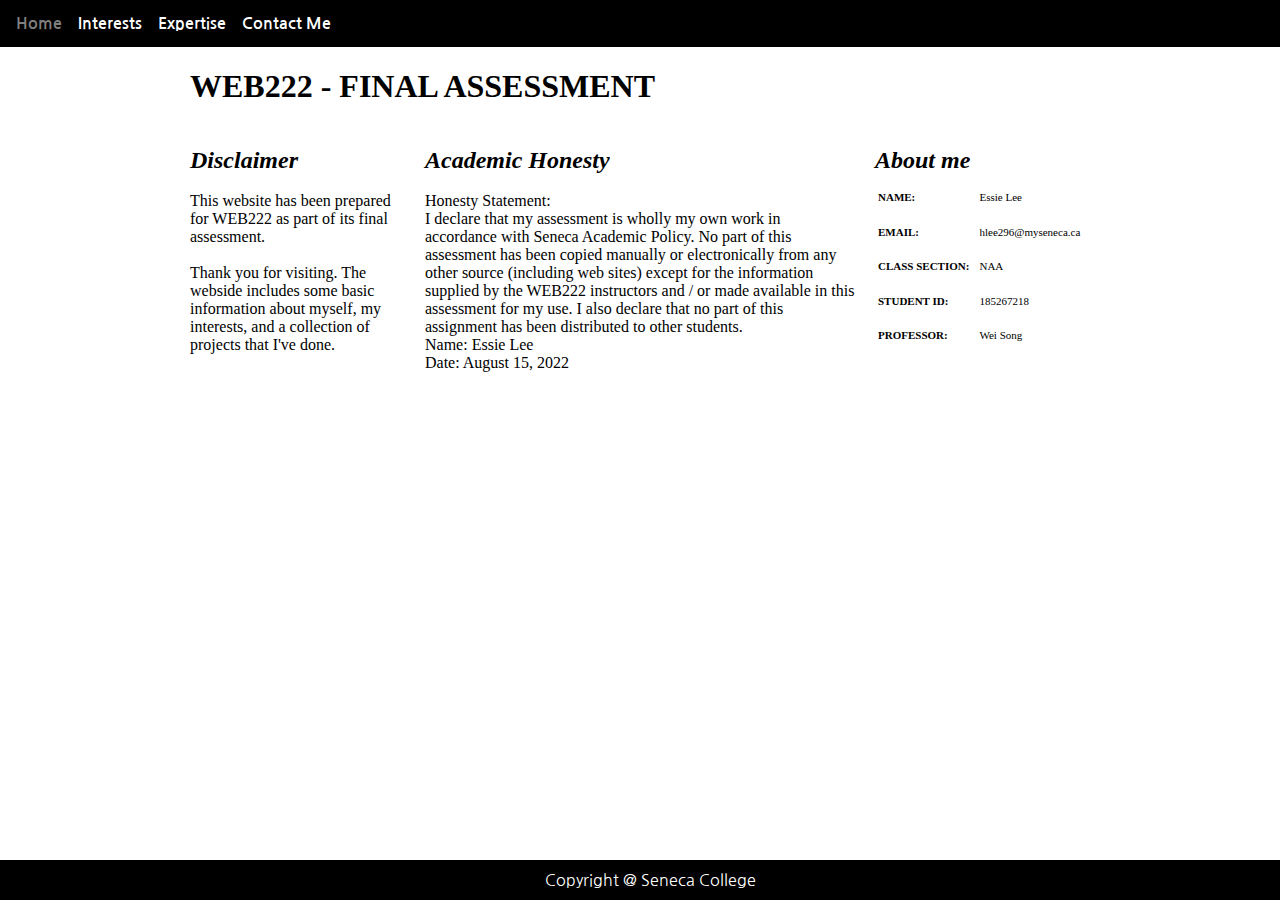
<file: index.html>
<!DOCTYPE html>
<html lang="en">
<head>
    <meta charset="UTF-8">
    <meta http-equiv="X-UA-Compatible" content="IE=edge">
    <meta name="viewport" content="width=device-width, initial-scale=1.0">
    <title>Home</title>
    <!-- CSS -->
    <link rel="stylesheet" href="css/style.css">
    <link rel="stylesheet" href="css/contact.css">
    <!-- Google Font (nav, footer)-->
    <link rel="preconnect" href="https://fonts.googleapis.com">
    <link rel="preconnect" href="https://fonts.gstatic.com" crossorigin>
    <link href="https://fonts.googleapis.com/css2?family=Nanum+Gothic&display=swap" rel="stylesheet">
</head>
<body>

    <div id="nav">
        <!-- Unordered List -->
        <ul>
            <li><a class="current" href="./index.html">Home</a></li>
            <li><a href="./interest.html">Interests</a></li>
            <li><a href="./expert.html">Expertise</a></li>
            <li><a href="./message.html">Contact Me</a></li>
        </ul>
    </div>

    <div id="content">

        <div id="container">
            <h1 style="margin-left: 100px;">WEB222 - FINAL ASSESSMENT</h1>

            <div id="interest">
                <div id="aboutme" class="info">
                    <h2 style="font-style: italic">Disclaimer</h2>
                    <span>
                        
                        This website has been prepared for WEB222 as part of its final assessment. 
                        <br>
                        <br>
                        Thank you for visiting. The webside includes some basic information about myself, my interests, and a collection of projects that I've done. <br> 
                        <br>
                        
                    </span>
                </div>   

                <div id="practice" class="info">
                    <h2 style="font-style: italic">Academic Honesty</h2>
                    <span>
                        Honesty Statement:<br> 
                        I declare that my assessment is wholly my own work in accordance with Seneca Academic Policy. No part of this assessment has been copied manually or electronically from any other source (including web sites) except for the information supplied by the WEB222 instructors and / or made available in this assessment for my use. I also declare that no part of this assignment has been distributed to other students.
                        <br> 
                        
                        Name: Essie Lee
                        <br>
                        Date: August 15, 2022
                    </span>
                </div>     

                <div id="basicinfo" class="info">
                    <h2 style="font-style: italic">About me</h2>
                    <!-- Html Table -->
                    <table style="font-size: 11px">
                        <tbody>
                        <tr>
                            <td><span>NAME:</span></td>
                            <td>Essie Lee</td>
                        </tr>
                        <tr>
                            <td><span>EMAIL:</span></td>
                            <td>hlee296@myseneca.ca</td>
                        </tr>
                        
                        <tr>
                            <td><span>CLASS SECTION:</span></td>
                            <td>NAA</td>
                        </tr>
                        <tr>
                            <td><span>STUDENT ID:</span></td>
                            <td>185267218</td>
                        </tr>
                        <tr>
                            <td><span>PROFESSOR:</span></td>
                            <td>Wei Song</td>
                        </tr>
                        </tbody>
                    </table>

                    
                </div>
            </div>

        </div>
    </div>

    <div id="footer">
        <span>Copyright @ Seneca College</span>
    </div>     
</body>
</html>
</file>
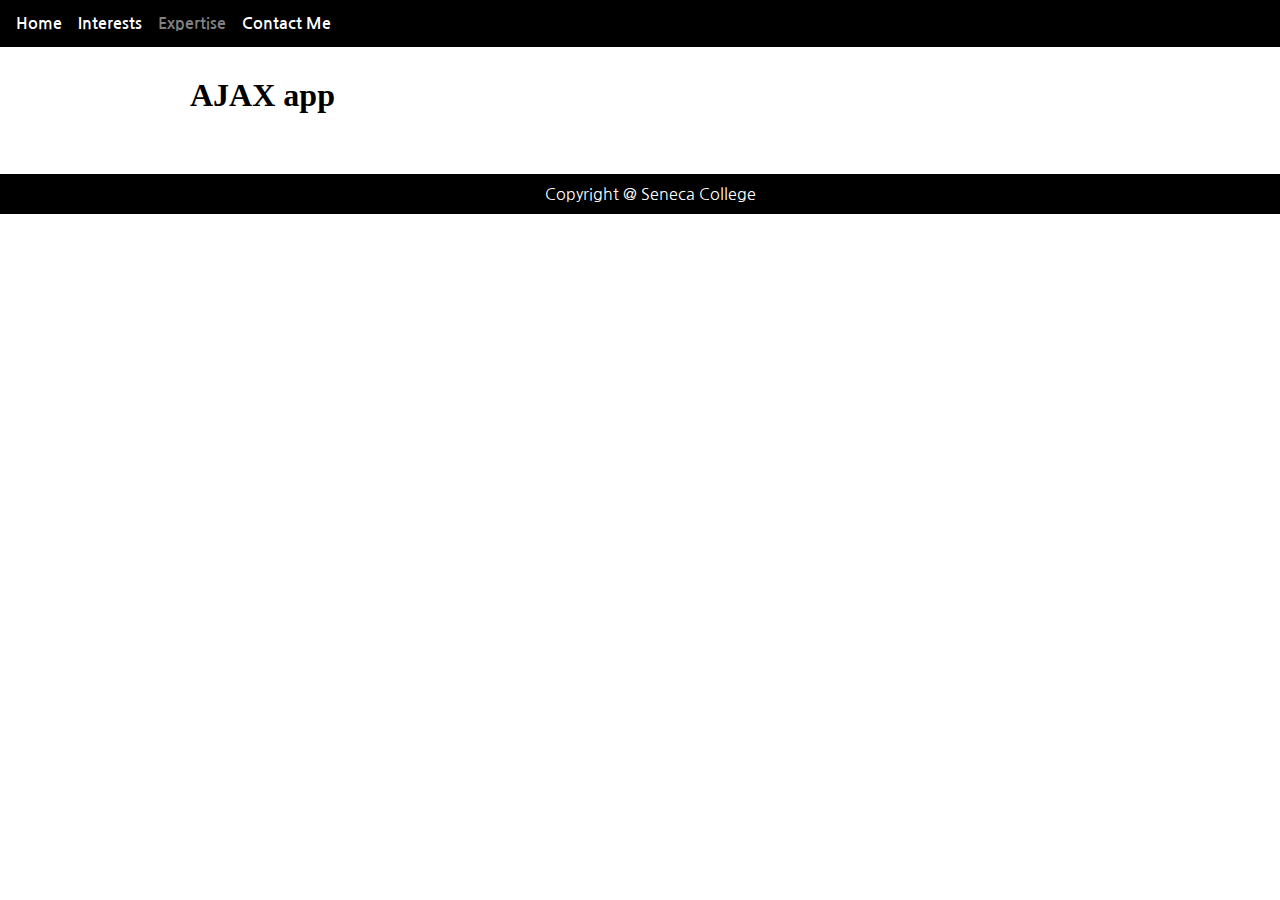
<file: expert.html>
<!DOCTYPE html>
<html lang="en">
<head>
    <meta charset="UTF-8">
    <meta http-equiv="X-UA-Compatible" content="IE=edge">
    <meta name="viewport" content="width=device-width, initial-scale=1.0">
    <title>Home</title>
    <!-- CSS -->
    <link rel="stylesheet" href="css/style.css">
    <link rel="stylesheet" href="css/cards.css">
    <!-- Google Font (nav, footer)-->
    <link rel="preconnect" href="https://fonts.googleapis.com">
    <link rel="preconnect" href="https://fonts.gstatic.com" crossorigin>
    <link href="https://fonts.googleapis.com/css2?family=Nanum+Gothic&display=swap" rel="stylesheet">
</head>
<body>
    <div id="nav">
        <!-- Unordered List -->
        <ul>
            <li><a href="./index.html">Home</a></li>
            <li><a href="./interest.html">Interests</a></li>
            <li><a class="current" href="./expert.html">Expertise</a></li>
            <li><a href="./message.html">Contact Me</a></li>
        </ul>
    </div>
    <div id="content">
        
        <div id="container">
            <h1 style="margin-left: 100px;">AJAX app</h1>

            <div id="card-container">
                <div class="cards">
                </div>            
            </div>
            
        </div>
    
    </div>
    <div id="footer">
        <span>Copyright @ Seneca College</span>
    </div>    
    <!-- JAVASCRIPT -->
    <script src="js/expert.js"></script>
</body>
</html>
</file>
<file: css/style.css>
body {
    margin: 0;
}

#content {
    width: 1100px;
    margin: 0 auto;
}

@media(max-width: 1100px) {
    #content {
        width: 100%;
    }
}

#nav {
    width: 100%;
    background-color: black;
    font-family: 'Nanum Gothic', sans-serif;
}

#nav ul {
    list-style-type: none;
    margin: 0;
    padding: 8px; 
    overflow:hidden;
}

#nav li { float :left; }
#nav li a {
    display: block;
    background-color: black;
    color: white;
    padding: 8px;
    text-decoration: none;
    text-align: cetner;
    font-weight: bold;
}
#nav li a.current {
    color: gray;
}
#nav li a:hover:not(.current) {
    color: darkgray;
}


#footer {
    width: 100%;
    background-color: black;
    margin: 0 auto;
    padding: 10px;
    text-align: center;
}

#footer span {
    color: white;
    font-family: 'Nanum Gothic', sans-serif;
}
</file>
<file: css/contact.css>
#interest {
    width: 900px;
    margin: auto;
    display: grid;
    grid-template-columns: 1fr 2fr 1fr;
    grid-gap: 20px;
}

#interest {
    width: 900px;
}

@media(max-width: 1100px) {
    #interest {
        width: 80%;
    }
}

#basicinfo table {
    font-size: .9rem;
    height: 175px;
}

#basicinfo span {
    padding-top: 2px;
}

.info {
    display: grid;
    grid-template-rows: max-content 200px 1fr;
    font-weight: 400;
}

.info span {
    padding-top: 13px;
}
.info h2 {
    margin-bottom: 5px;
}

.info h4 {
    font-weight: 400;
}
.info h4 span {
    font-weight: bold;
}

table span {
    font-weight: bold;
}


@media screen and (min-width:400px) {
    #interest {
        grid-template-columns: repeat(1, 1fr);
    }
    #footer {
        position: relative;
        bottom: 0;
    }
    
    
}

@media screen and (min-width:700px) {
    #interest {
        grid-template-columns: repeat(2, 1fr);
    }
    #footer {
        position: absolute;
        bottom: 0;
    }
    
}

@media screen and (min-width:1100px) {
    #interest {
        grid-template-columns: 1fr 2fr 1fr;
    }
    #footer {
        position: absolute;
        bottom: 0;
    } 
    
}
</file>
<file: css/cards.css>
#container h1 {
    margin: 30px 30px 0 30px;
}

#card-container {
    padding: 30px;
    width: 900px;
    margin: auto;
}

@media(max-width: 900px) {
    #card-container {
        width: 80%;
    }
}

.cards {
    display: grid;
    grid-template-columns: repeat(1, 1fr);
    grid-gap: 20px;
}

@media screen and (min-width:900px){
    .cards{
        grid-template-columns: repeat(2, 1fr);
    }
}

@media screen and (min-width:1100px){
    .cards{
        grid-template-columns: repeat(3,1fr);
    }
}

.card {
    display: grid;
    grid-template-rows: max-content 200px 1fr;
    padding: 15px;
    border: 1px solid black;
}

.card h2 {
    text-align: center;
}

.card img {
    object-fit: cover;
    width: 100%;
    height: 100%;
}
</file>
